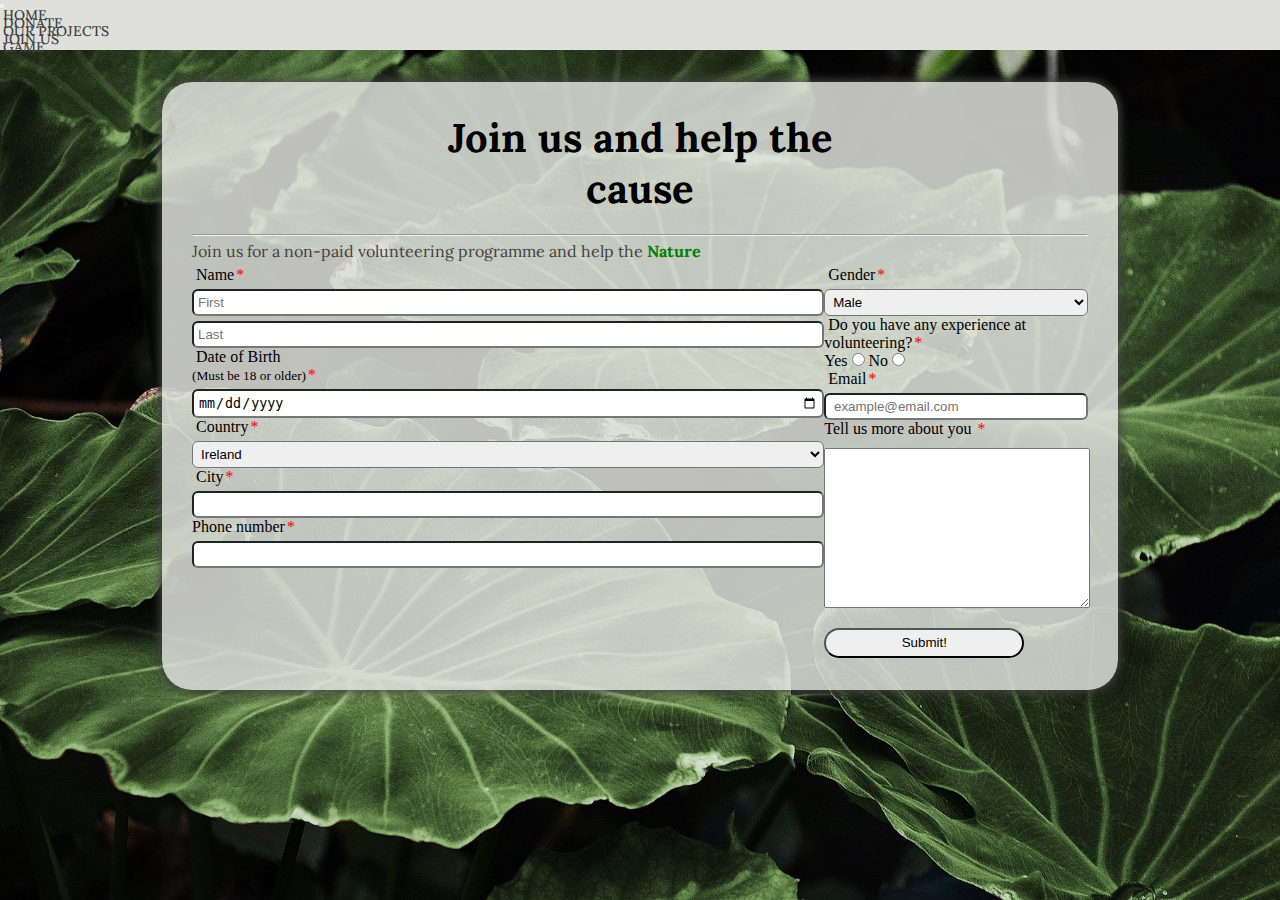
<file: confirmation_form.html>
<!DOCTYPE html>
<html lang="en">
<head>
    <meta charset="UTF-8">
    <meta name="viewport" content="width=device-width, initial-scale=1.0">
    <title>Join us</title>
    <link rel="icon" type="image/x-icon" href="images/icon.png">
    <!--image source:https://www.flaticon.com/free-icon/sustainability_3438386 -->

    <link href="https://cdn.jsdelivr.net/npm/bootstrap@5.3.2/dist/css/bootstrap.min.css" rel="stylesheet" integrity="sha384-T3c6CoIi6uLrA9TneNEoa7RxnatzjcDSCmG1MXxSR1GAsXEV/Dwwykc2MPK8M2HN" crossorigin="anonymous">

    <script src="https://cdn.jsdelivr.net/npm/bootstrap@5.3.2/dist/js/bootstrap.bundle.min.js" integrity="sha384-C6RzsynM9kWDrMNeT87bh95OGNyZPhcTNXj1NW7RuBCsyN/o0jlpcV8Qyq46cDfL" crossorigin="anonymous"></script>
  

    <link rel="preconnect" href="https://fonts.googleapis.com">
    <link rel="preconnect" href="https://fonts.gstatic.com" crossorigin>
    <link href="https://fonts.googleapis.com/css2?family=Montserrat:wght@300;400;500&display=swap" rel="stylesheet">

    <link rel="preconnect" href="https://fonts.googleapis.com">
    <link rel="preconnect" href="https://fonts.gstatic.com" crossorigin>
    <link href="https://fonts.googleapis.com/css2?family=DM+Sans:opsz,wght@9..40,400;9..40,500&family=Lora:wght@400;500&family=PT+Serif:wght@400;700&display=swap" rel="stylesheet">

    <link rel="stylesheet" href="style.css">

</head>

<body>

  <!-- NAVBAR (BOOTSTRAP) -->
  <nav class="navbar navbar-expand-lg">
    <div class="container-fluid">
      <button class="navbar-toggler" type="button" data-bs-toggle="collapse" data-bs-target="#navbarNav" aria-controls="navbarNav" aria-expanded="false" aria-label="Toggle navigation" id="buttonNav">
        <span class="navbar-toggler-icon"></span>
      </button>
      <div class="collapse navbar-collapse justify-content-center" id="navbarNav">
        <ul class="navbar-nav">
          <li class="nav-item">
            <a class="nav-link" href="index.html">Home</a>
          </li>
          <li class="nav-item">
            <a class="nav-link" href="donate.html">Donate</a>
          </li>

          <li class="nav-item">
            <a class="nav-link" href="gallery.html">Our projects</a>
          </li>

          <li class="nav-item">
            <a class="nav-link" href="confirmation_form.html">Join us</a>
          </li>

          <li class="nav-item">
              <a class="nav-link" href="game.html">Game</a>
            </li>
        </ul>
      </div>
    </div>
  </nav>

  <div class="header">
    <div id="cont">
    <h1 class="aboutus">Join us and help the cause</h1>
    <hr>
    <p class="about">Join us for a non-paid volunteering programme and help the <b>Nature</b></p>

    <form action="" class="form">
      <div class="column_form">
        <div class="col-5">
          <label for="name" class="spacing_form required-field">Name</label>
          <div class="d-flex ">
            <input id="name" type="name" class="spacing_form" placeholder="First" required>
            <input id="surname" type="name" class="spacing_form" name="surname" placeholder="Last" required>
          </div>

          <label for="age" class="spacing_form required-field">Date of Birth <br><small>(Must be 18 or older)</small></label>
          <input id="age" type="date" class="spacing_form" name="age" required>

          <label for="country" class="spacing_form required-field" >Country</label>
          <select id="country" name="country" class="spacing_form"  required >
            <option value="Afghanistan">Afghanistan</option>
                      <option value="Albania">Albania</option>
                      <option value="Algeria">Algeria</option>
                      <option value="American Samoa">American Samoa</option>
                      <option value="Andorra">Andorra</option>
                      <option value="Angola">Angola</option>
                      <option value="Anguilla">Anguilla</option>
                      <option value="Antartica">Antarctica</option>
                      <option value="Antigua and Barbuda">Antigua and Barbuda</option>
                      <option value="Argentina">Argentina</option>
                      <option value="Armenia">Armenia</option>
                      <option value="Aruba">Aruba</option>
                      <option value="Australia">Australia</option>
                      <option value="Austria">Austria</option>
                      <option value="Azerbaijan">Azerbaijan</option>
                      <option value="Bahamas">Bahamas</option>
                      <option value="Bahrain">Bahrain</option>
                      <option value="Bangladesh">Bangladesh</option>
                      <option value="Barbados">Barbados</option>
                      <option value="Belarus">Belarus</option>
                      <option value="Belgium">Belgium</option>
                      <option value="Belize">Belize</option>
                      <option value="Benin">Benin</option>
                      <option value="Bermuda">Bermuda</option>
                      <option value="Bhutan">Bhutan</option>
                      <option value="Bolivia">Bolivia</option>
                      <option value="Bosnia and Herzegowina">Bosnia and Herzegowina</option>
                      <option value="Botswana">Botswana</option>
                      <option value="Bouvet Island">Bouvet Island</option>
                      <option value="Brazil">Brazil</option>
                      <option value="British Indian Ocean Territory">British Indian Ocean Territory</option>
                      <option value="Brunei Darussalam">Brunei Darussalam</option>
                      <option value="Bulgaria">Bulgaria</option>
                      <option value="Burkina Faso">Burkina Faso</option>
                      <option value="Burundi">Burundi</option>
                      <option value="Cambodia">Cambodia</option>
                      <option value="Cameroon">Cameroon</option>
                      <option value="Canada">Canada</option>
                      <option value="Cape Verde">Cape Verde</option>
                      <option value="Cayman Islands">Cayman Islands</option>
                      <option value="Central African Republic">Central African Republic</option>
                      <option value="Chad">Chad</option>
                      <option value="Chile">Chile</option>
                      <option value="China">China</option>
                      <option value="Christmas Island">Christmas Island</option>
                      <option value="Cocos Islands">Cocos (Keeling) Islands</option>
                      <option value="Colombia">Colombia</option>
                      <option value="Comoros">Comoros</option>
                      <option value="Congo">Congo</option>
                      <option value="Congo">Congo, the Democratic Republic of the</option>
                      <option value="Cook Islands">Cook Islands</option>
                      <option value="Costa Rica">Costa Rica</option>
                      <option value="Cota D'Ivoire">Cote d'Ivoire</option>
                      <option value="Croatia">Croatia (Hrvatska)</option>
                      <option value="Cuba">Cuba</option>
                      <option value="Cyprus">Cyprus</option>
                      <option value="Czech Republic">Czech Republic</option>
                      <option value="Denmark">Denmark</option>
                      <option value="Djibouti">Djibouti</option>
                      <option value="Dominica">Dominica</option>
                      <option value="Dominican Republic">Dominican Republic</option>
                      <option value="East Timor">East Timor</option>
                      <option value="Ecuador">Ecuador</option>
                      <option value="Egypt">Egypt</option>
                      <option value="El Salvador">El Salvador</option>
                      <option value="Equatorial Guinea">Equatorial Guinea</option>
                      <option value="Eritrea">Eritrea</option>
                      <option value="Estonia">Estonia</option>
                      <option value="Ethiopia">Ethiopia</option>
                      <option value="Falkland Islands">Falkland Islands (Malvinas)</option>
                      <option value="Faroe Islands">Faroe Islands</option>
                      <option value="Fiji">Fiji</option>
                      <option value="Finland">Finland</option>
                      <option value="France">France</option>
                      <option value="France Metropolitan">France, Metropolitan</option>
                      <option value="French Guiana">French Guiana</option>
                      <option value="French Polynesia">French Polynesia</option>
                      <option value="French Southern Territories">French Southern Territories</option>
                      <option value="Gabon">Gabon</option>
                      <option value="Gambia">Gambia</option>
                      <option value="Georgia">Georgia</option>
                      <option value="Germany">Germany</option>
                      <option value="Ghana">Ghana</option>
                      <option value="Gibraltar">Gibraltar</option>
                      <option value="Greece">Greece</option>
                      <option value="Greenland">Greenland</option>
                      <option value="Grenada">Grenada</option>
                      <option value="Guadeloupe">Guadeloupe</option>
                      <option value="Guam">Guam</option>
                      <option value="Guatemala">Guatemala</option>
                      <option value="Guinea">Guinea</option>
                      <option value="Guinea-Bissau">Guinea-Bissau</option>
                      <option value="Guyana">Guyana</option>
                      <option value="Haiti">Haiti</option>
                      <option value="Heard and McDonald Islands">Heard and Mc Donald Islands</option>
                      <option value="Holy See">Holy See (Vatican City State)</option>
                      <option value="Honduras">Honduras</option>
                      <option value="Hong Kong">Hong Kong</option>
                      <option value="Hungary">Hungary</option>
                      <option value="Iceland">Iceland</option>
                      <option value="India">India</option>
                      <option value="Indonesia">Indonesia</option>
                      <option value="Iran">Iran (Islamic Republic of)</option>
                      <option value="Iraq">Iraq</option>
                      <option value="Ireland" selected>Ireland</option>
                      <option value="Israel">Israel</option>
                      <option value="Italy">Italy</option>
                      <option value="Jamaica">Jamaica</option>
                      <option value="Japan">Japan</option>
                      <option value="Jordan">Jordan</option>
                      <option value="Kazakhstan">Kazakhstan</option>
                      <option value="Kenya">Kenya</option>
                      <option value="Kiribati">Kiribati</option>
                      <option value="Democratic People's Republic of Korea">Korea, Democratic People's Republic of</option>
                      <option value="Korea">Korea, Republic of</option>
                      <option value="Kuwait">Kuwait</option>
                      <option value="Kyrgyzstan">Kyrgyzstan</option>
                      <option value="Lao">Lao People's Democratic Republic</option>
                      <option value="Latvia">Latvia</option>
                      <option value="Lebanon">Lebanon</option>
                      <option value="Lesotho">Lesotho</option>
                      <option value="Liberia">Liberia</option>
                      <option value="Libyan Arab Jamahiriya">Libyan Arab Jamahiriya</option>
                      <option value="Liechtenstein">Liechtenstein</option>
                      <option value="Lithuania">Lithuania</option>
                      <option value="Luxembourg">Luxembourg</option>
                      <option value="Macau">Macau</option>
                      <option value="Macedonia">Macedonia, The Former Yugoslav Republic of</option>
                      <option value="Madagascar">Madagascar</option>
                      <option value="Malawi">Malawi</option>
                      <option value="Malaysia">Malaysia</option>
                      <option value="Maldives">Maldives</option>
                      <option value="Mali">Mali</option>
                      <option value="Malta">Malta</option>
                      <option value="Marshall Islands">Marshall Islands</option>
                      <option value="Martinique">Martinique</option>
                      <option value="Mauritania">Mauritania</option>
                      <option value="Mauritius">Mauritius</option>
                      <option value="Mayotte">Mayotte</option>
                      <option value="Mexico">Mexico</option>
                      <option value="Micronesia">Micronesia, Federated States of</option>
                      <option value="Moldova">Moldova, Republic of</option>
                      <option value="Monaco">Monaco</option>
                      <option value="Mongolia">Mongolia</option>
                      <option value="Montserrat">Montserrat</option>
                      <option value="Morocco">Morocco</option>
                      <option value="Mozambique">Mozambique</option>
                      <option value="Myanmar">Myanmar</option>
                      <option value="Namibia">Namibia</option>
                      <option value="Nauru">Nauru</option>
                      <option value="Nepal">Nepal</option>
                      <option value="Netherlands">Netherlands</option>
                      <option value="Netherlands Antilles">Netherlands Antilles</option>
                      <option value="New Caledonia">New Caledonia</option>
                      <option value="New Zealand">New Zealand</option>
                      <option value="Nicaragua">Nicaragua</option>
                      <option value="Niger">Niger</option>
                      <option value="Nigeria">Nigeria</option>
                      <option value="Niue">Niue</option>
                      <option value="Norfolk Island">Norfolk Island</option>
                      <option value="Northern Mariana Islands">Northern Mariana Islands</option>
                      <option value="Norway">Norway</option>
                      <option value="Oman">Oman</option>
                      <option value="Pakistan">Pakistan</option>
                      <option value="Palau">Palau</option>
                      <option value="Panama">Panama</option>
                      <option value="Papua New Guinea">Papua New Guinea</option>
                      <option value="Paraguay">Paraguay</option>
                      <option value="Peru">Peru</option>
                      <option value="Philippines">Philippines</option>
                      <option value="Pitcairn">Pitcairn</option>
                      <option value="Poland">Poland</option>
                      <option value="Portugal">Portugal</option>
                      <option value="Puerto Rico">Puerto Rico</option>
                      <option value="Qatar">Qatar</option>
                      <option value="Reunion">Reunion</option>
                      <option value="Romania">Romania</option>
                      <option value="Russia">Russian Federation</option>
                      <option value="Rwanda">Rwanda</option>
                      <option value="Saint Kitts and Nevis">Saint Kitts and Nevis</option> 
                      <option value="Saint LUCIA">Saint LUCIA</option>
                      <option value="Saint Vincent">Saint Vincent and the Grenadines</option>
                      <option value="Samoa">Samoa</option>
                      <option value="San Marino">San Marino</option>
                      <option value="Sao Tome and Principe">Sao Tome and Principe</option> 
                      <option value="Saudi Arabia">Saudi Arabia</option>
                      <option value="Senegal">Senegal</option>
                      <option value="Seychelles">Seychelles</option>
                      <option value="Sierra">Sierra Leone</option>
                      <option value="Singapore">Singapore</option>
                      <option value="Slovakia">Slovakia (Slovak Republic)</option>
                      <option value="Slovenia">Slovenia</option>
                      <option value="Solomon Islands">Solomon Islands</option>
                      <option value="Somalia">Somalia</option>
                      <option value="South Africa">South Africa</option>
                      <option value="South Georgia">South Georgia and the South Sandwich Islands</option>
                      <option value="Span">Spain</option>
                      <option value="SriLanka">Sri Lanka</option>
                      <option value="St. Helena">St. Helena</option>
                      <option value="St. Pierre and Miguelon">St. Pierre and Miquelon</option>
                      <option value="Sudan">Sudan</option>
                      <option value="Suriname">Suriname</option>
                      <option value="Svalbard">Svalbard and Jan Mayen Islands</option>
                      <option value="Swaziland">Swaziland</option>
                      <option value="Sweden">Sweden</option>
                      <option value="Switzerland">Switzerland</option>
                      <option value="Syria">Syrian Arab Republic</option>
                      <option value="Taiwan">Taiwan, Province of China</option>
                      <option value="Tajikistan">Tajikistan</option>
                      <option value="Tanzania">Tanzania, United Republic of</option>
                      <option value="Thailand">Thailand</option>
                      <option value="Togo">Togo</option>
                      <option value="Tokelau">Tokelau</option>
                      <option value="Tonga">Tonga</option>
                      <option value="Trinidad and Tobago">Trinidad and Tobago</option>
                      <option value="Tunisia">Tunisia</option>
                      <option value="Turkey">Turkey</option>
                      <option value="Turkmenistan">Turkmenistan</option>
                      <option value="Turks and Caicos">Turks and Caicos Islands</option>
                      <option value="Tuvalu">Tuvalu</option>
                      <option value="Uganda">Uganda</option>
                      <option value="Ukraine">Ukraine</option>
                      <option value="United Arab Emirates">United Arab Emirates</option>
                      <option value="United Kingdom">United Kingdom</option>
                      <option value="United States">United States</option>
                      <option value="United States Minor Outlying Islands">United States Minor Outlying Islands</option>
                      <option value="Uruguay">Uruguay</option>
                      <option value="Uzbekistan">Uzbekistan</option>
                      <option value="Vanuatu">Vanuatu</option>
                      <option value="Venezuela">Venezuela</option>

          </select>
          
          <label for="" class="spacing_form required-field" >City</label>
          <input id="city" type="city" class="spacing_form" name="city" required>

          <label for="tel" class="required-field">Phone number</label>
          <input id="tel" type="tel" class="spacing_form" name="tel" required>

        </div>
        <div class="col-5 d-flex flex-column">
          <label for="gender" class="spacing_form required-field">Gender</label>
          <select id="gender" name="gender" class="spacing_form" required>
            <option value="male">Male</option>
            <option value="female">Female</option>
            <option value="other">Other</option>
          </select>
          
          <label for="" class="mt-2 spacing_form required-field">Do you have any experience at volunteering?</label>
          <div class="m-3">
            <label for="radio">Yes</label>
            <input id="experience" type="radio" name="experience" value="yes" required>
            <label for="radio">No</label>
            <input type="radio" name="experience" value="no" required>
          </div>

          <label for="email" class="spacing_form required-field">Email</label>
          <input id="email" type="email" class="spacing_form mb-2" name="email" placeholder=" example@email.com" required>

          <label for="textarea" class="required-field">Tell us more about you </label>
          <textarea name="" id="textarea" cols="60" rows="10" required></textarea>

          <button type="submit" name="submit" id="submit" class="spacing_form" onclick="verifyData()">Submit!</button>  
          
          <h1 id="hiddentxt" style="display:none"></h1>
        </div>
      </div>
    </form>
  </div>
</div>
 

  <script src="script.js"></script>
</body>
</html>
</file>
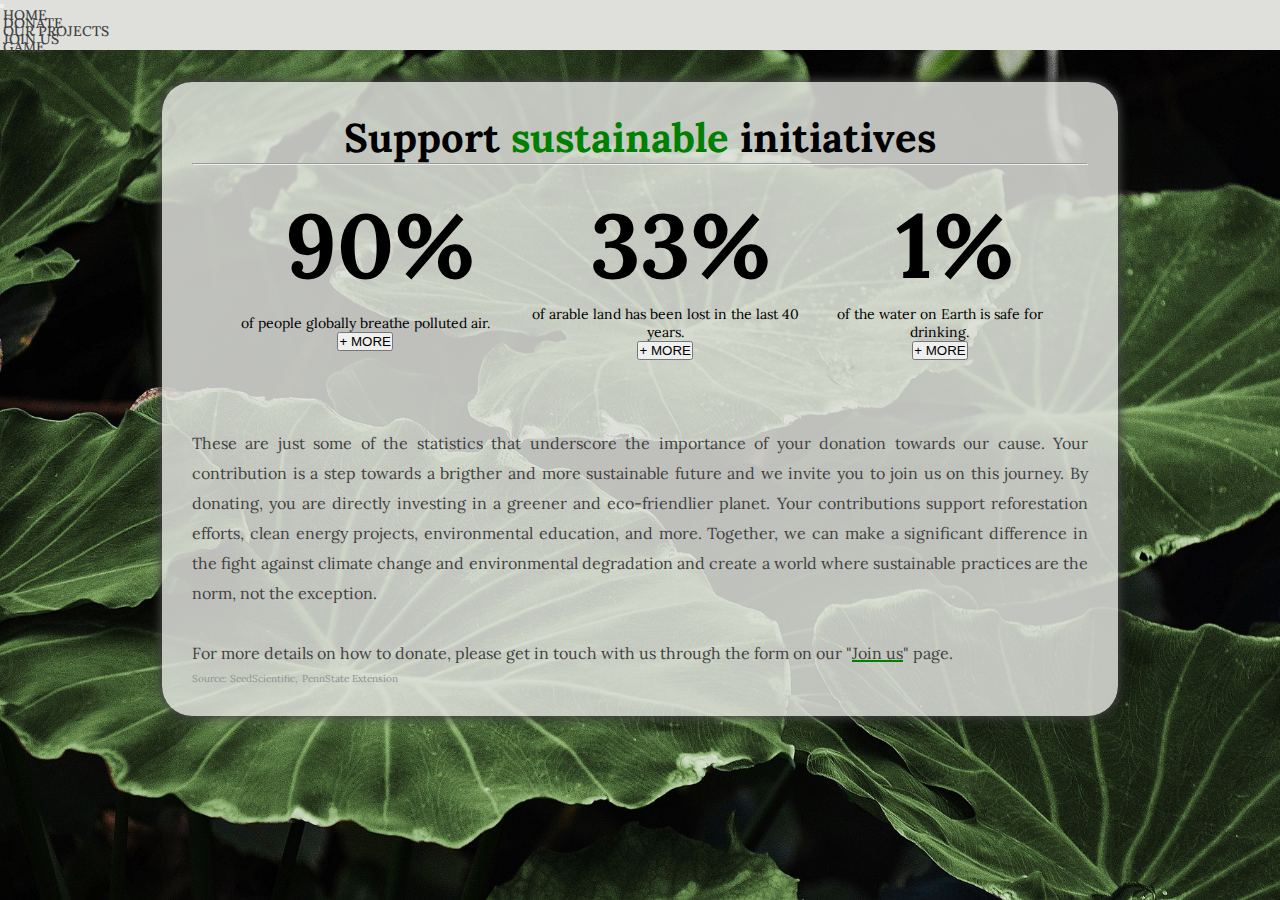
<file: donate.html>
<!DOCTYPE html>
<html lang="en">
<head>
    <meta charset="UTF-8">
    <meta name="viewport" content="width=device-width, initial-scale=1.0">
    <title>Donate</title>
    <link rel="icon" type="image/x-icon" href="images/icon.png">
    <!--image source:https://www.flaticon.com/free-icon/sustainability_3438386 -->

    <!-- BOOTSTRAP CSS AND JAVASCRIPT -->
    <link href="https://cdn.jsdelivr.net/npm/bootstrap@5.3.2/dist/css/bootstrap.min.css" rel="stylesheet" integrity="sha384-T3c6CoIi6uLrA9TneNEoa7RxnatzjcDSCmG1MXxSR1GAsXEV/Dwwykc2MPK8M2HN" crossorigin="anonymous">

    <script src="https://cdn.jsdelivr.net/npm/bootstrap@5.3.2/dist/js/bootstrap.bundle.min.js" integrity="sha384-C6RzsynM9kWDrMNeT87bh95OGNyZPhcTNXj1NW7RuBCsyN/o0jlpcV8Qyq46cDfL" crossorigin="anonymous"></script>

    <!-- FONTS -->
    <link rel="preconnect" href="https://fonts.googleapis.com">
    <link rel="preconnect" href="https://fonts.gstatic.com" crossorigin>
    <link href="https://fonts.googleapis.com/css2?family=Montserrat:wght@300;400;500&display=swap" rel="stylesheet">

    <link rel="preconnect" href="https://fonts.googleapis.com">
    <link rel="preconnect" href="https://fonts.gstatic.com" crossorigin>
    <link href="https://fonts.googleapis.com/css2?family=DM+Sans:opsz,wght@9..40,400;9..40,500&family=Lora:wght@400;500&family=PT+Serif:wght@400;700&display=swap" rel="stylesheet">

    <!-- EXTERNAL CSS -->
    <link rel="stylesheet" href="style.css">

</head>
<body>

  <!-- NAVBAR (BOOTSTRAP) -->
  <nav class="navbar navbar-expand-lg">
    <div class="container-fluid">
      <button class="navbar-toggler" type="button" data-bs-toggle="collapse" data-bs-target="#navbarNav" aria-controls="navbarNav" aria-expanded="false" aria-label="Toggle navigation" id="buttonNav">
        <span class="navbar-toggler-icon"></span>
      </button>
      <div class="collapse navbar-collapse justify-content-center" id="navbarNav">
        <ul class="navbar-nav">
          <li class="nav-item">
            <a class="nav-link" href="index.html">Home</a>
          </li>
          <li class="nav-item">
            <a class="nav-link" href="donate.html">Donate</a>
          </li>

          <li class="nav-item">
            <a class="nav-link" href="gallery.html">Our projects</a>
          </li>

          <li class="nav-item">
            <a class="nav-link" href="confirmation_form.html">Join us</a>
          </li>

          <li class="nav-item">
              <a class="nav-link" href="game.html">Game</a>
            </li>
        </ul>
      </div>
    </div>
  </nav>


    <!-- HEADER -->
    <div class="header">
      <h1 class="donate">Support <b>sustainable</b> initiatives</h1>
      <hr>

      <table>
        <tr>
          <th>     
          <h1 class="statistics">90%</h1>
          </th>
          
          <th> 
          <h1 class="statistics">33%</h1>
          </th> 
            
          <th>
         <h1 class="statistics">1%</h1>
          </th>
        </tr>

        <tr>
          <td>of people globally breathe polluted air.
            <br><button type="button" onclick="moreInfo()" class="mbutton"> + MORE </button>
            <div id="minfo" style="display:none"> 

              <!-- Added a function to the button so when it's clicked on, it displays the message below. Added display:none so it stays hidden until the function
              is activated. -->
              
              <p class="pinfo">
                Every year, about 7 million lives are lost globally due to air pollution, with a staggering 90% of these cases concentrated in low-income countries.
              </p></div>
          
          </td>
          <td>of arable land has been lost in the last 40 years.
            <br><button type="button" onclick="moreInfo2();" class="mbutton"> + MORE </button>
            <div id="minfo2" style="display:none">
              
              <p class="pinfo">Approximately one-third of the Earth's soil has undergone degradation in the past four decades, primarily as a result of increasing food demand and intensive agricultural practices. </p></div>
          
          </td>
          <td>of the water on Earth is safe for drinking.<br>
            <button type="button" onclick="moreInfo3();" class="mbutton"> + MORE </button>
            <div id="minfo3" style="display:none">
              
              <p class="pinfo">More than 97% of the water on Earth is saltwater found in oceans and seas, and an additional 2% is locked in icecaps and glaciers. This leaves less than 1% of Earth's water available for consumption.</p></div>
        
        </td>
        </tr>

      </table>

        <br><br>

      <p class="aboutd">These are just some of the statistics that underscore the importance of your donation towards our cause. Your contribution is a step towards a brigther and more sustainable future and we invite you to join us on this journey. By donating, you are directly investing in a greener and eco-friendlier planet. Your contributions support reforestation efforts, clean energy projects, environmental education, and more. Together, we can make a significant difference in the fight against climate change and environmental degradation and create a world where sustainable practices are the norm, not the exception.
      <br><br>
      For more details on how to donate, please get in touch with us through the form on our "<u>Join us</u>" page.</p>

      
      <p class="source"><a href="https://seedscientific.com/environment/sustainability-statistics/#:~:text=Around%2090%25%20of%20people%20globally,world%20to%20have%20enough%20food." target="_blank">Source: SeedScientific,</a></p>

      <p class="source"><a href="https://extension.psu.edu/the-water-we-drink" target="_blank">PennState Extension</a></p>
    
    </div>

    <script src="script.js"></script>
</body>
</html>
</file>
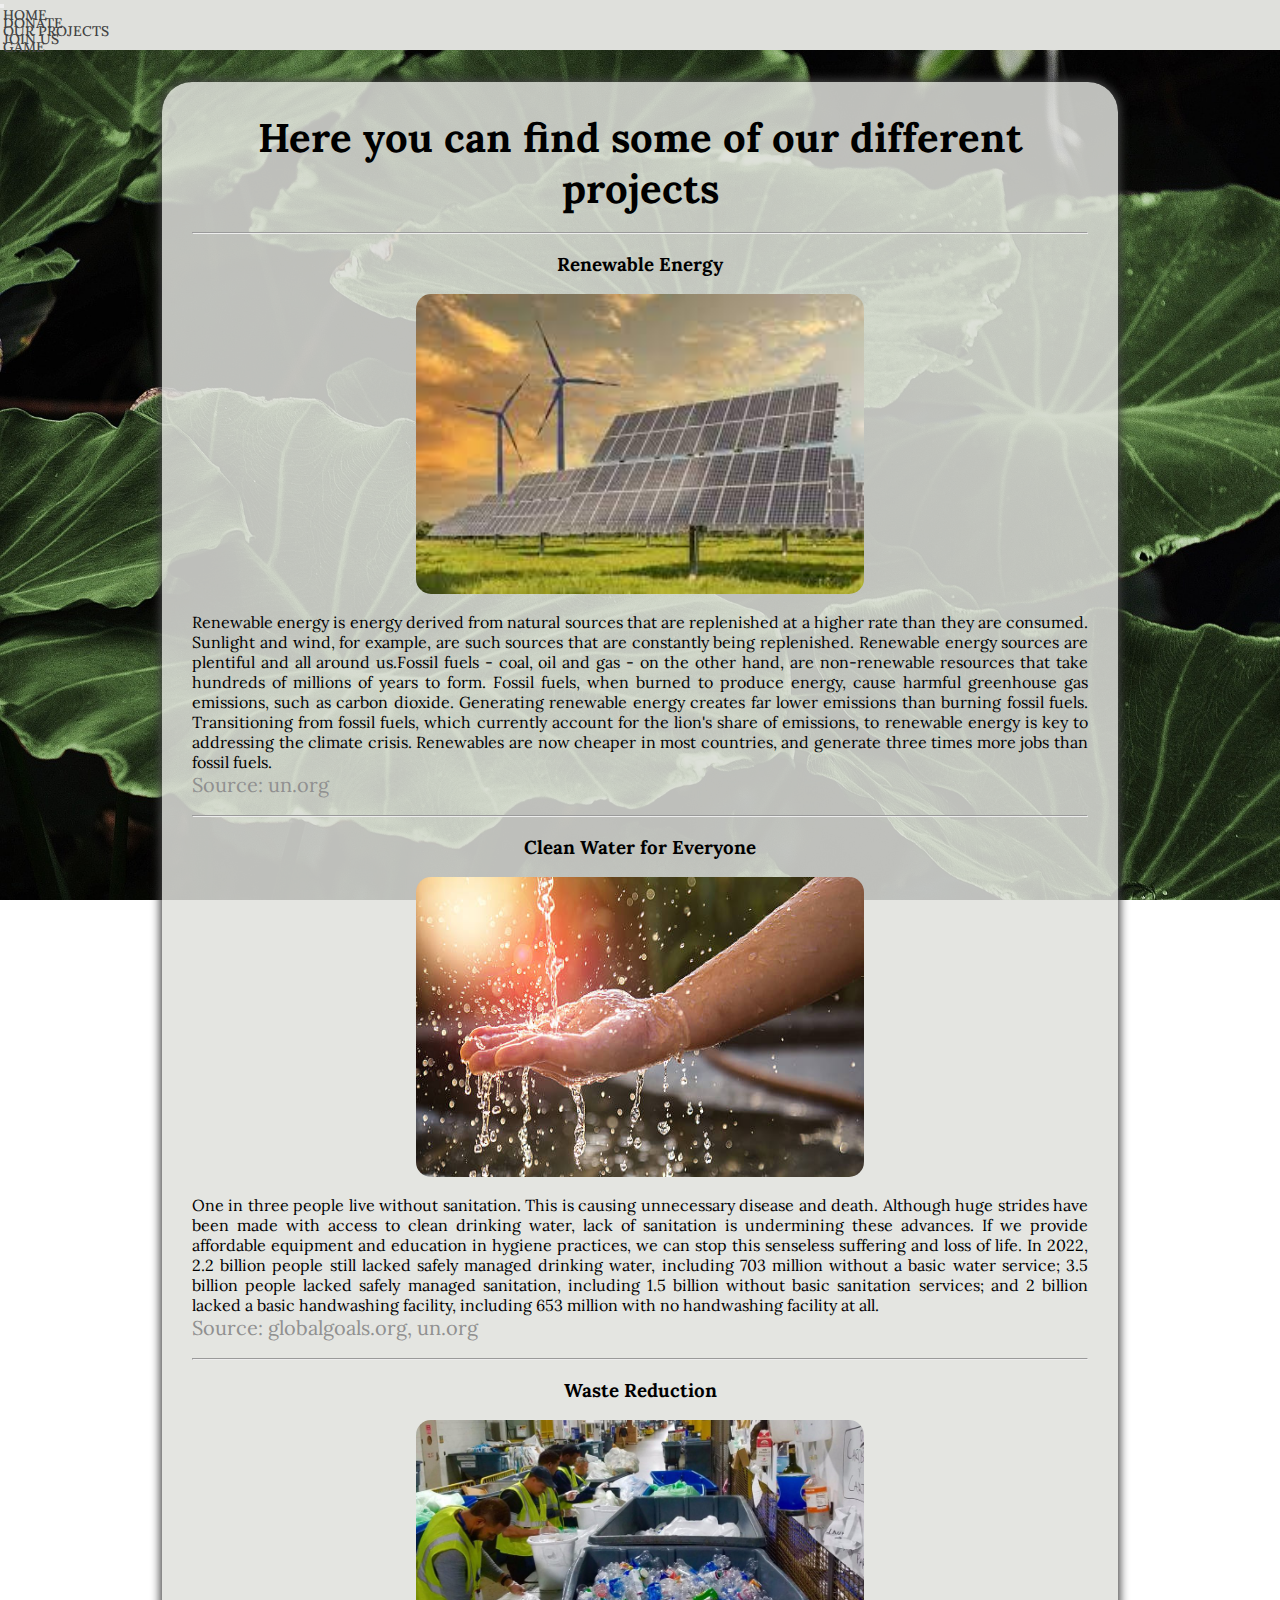
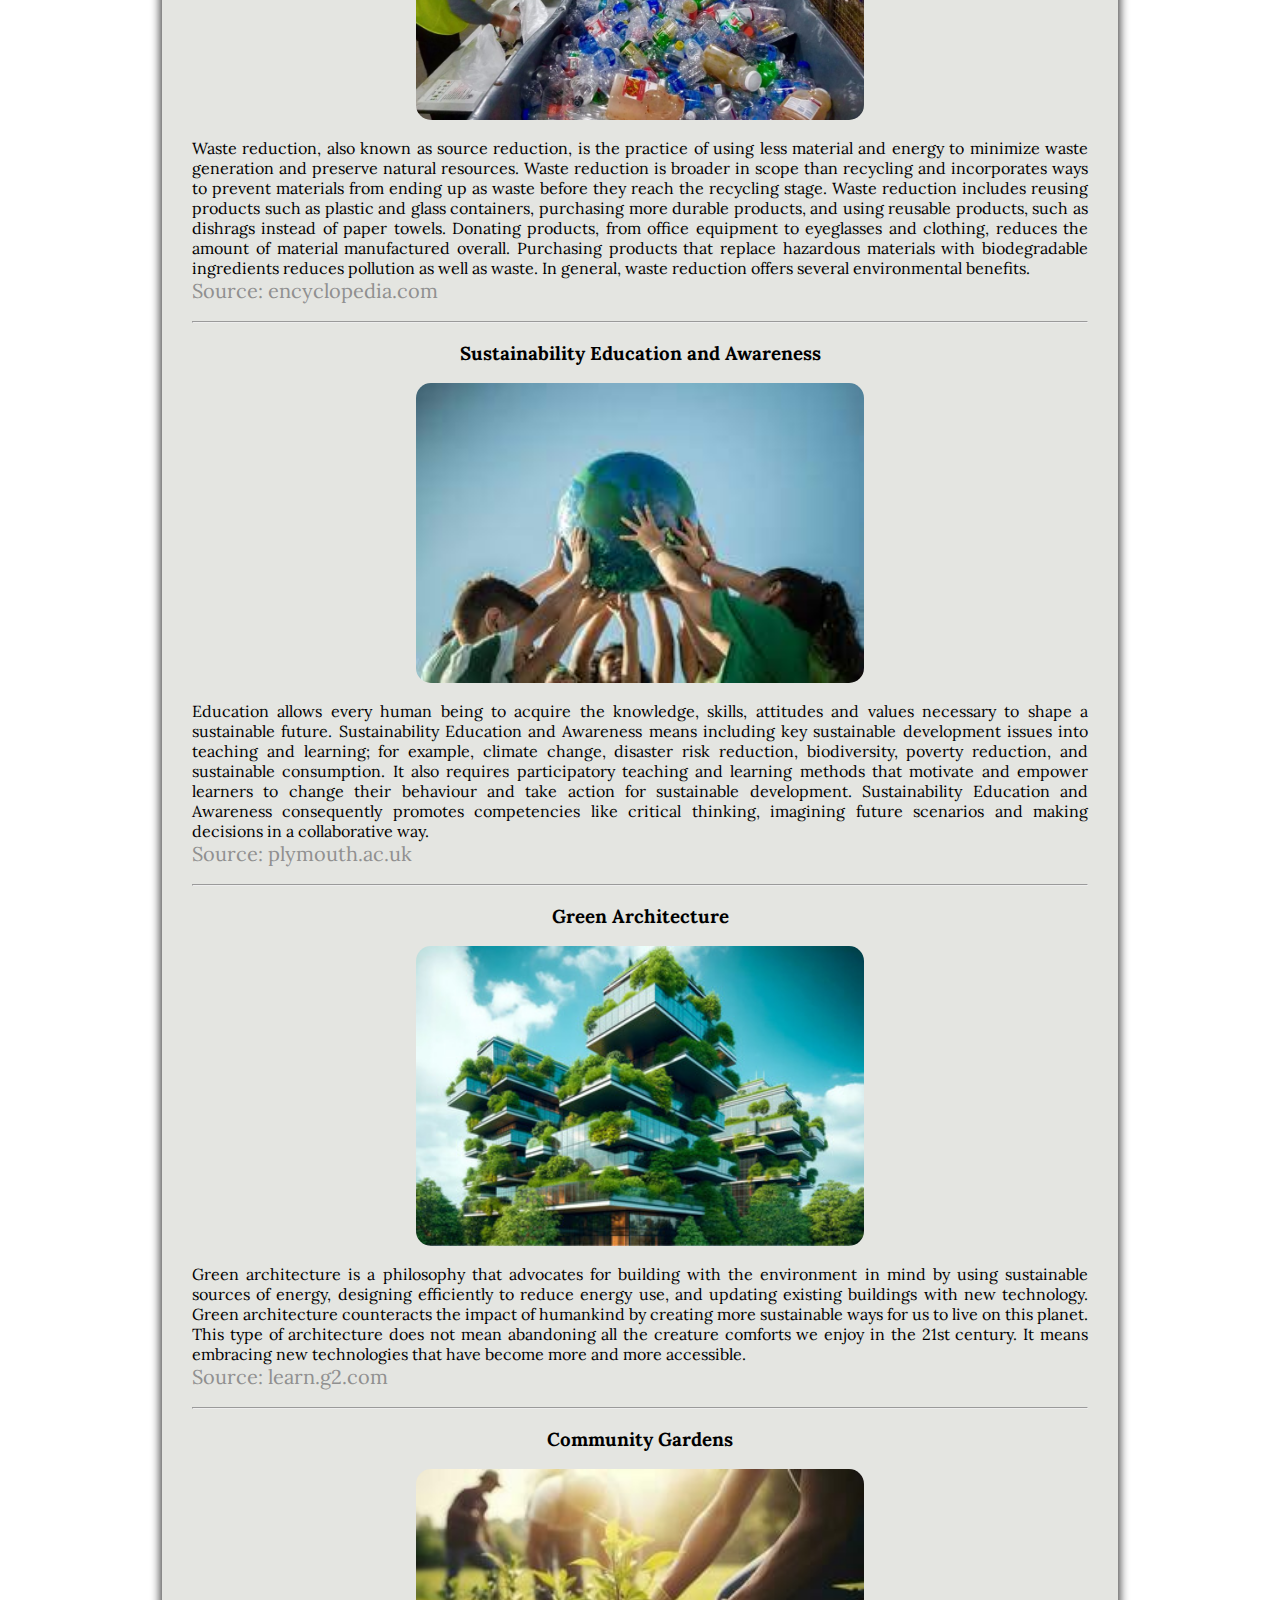
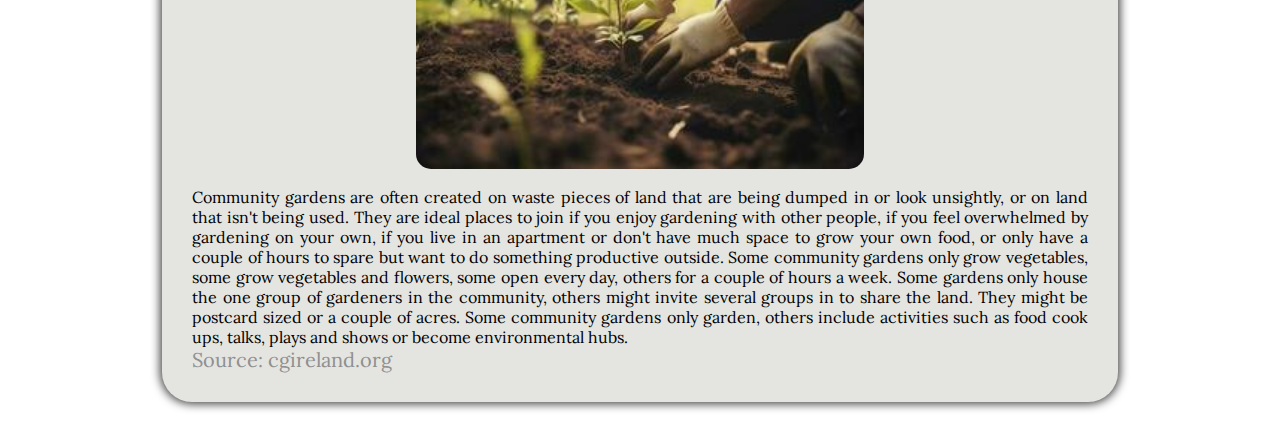
<file: gallery-texts.html>
<!DOCTYPE html>
<html lang="en">
<head>

    <meta charset="UTF-8">
    <meta name="viewport" content="width=device-width, initial-scale=1.0">
    <title>Our projects</title>
    <link rel="icon" type="image/x-icon" href="images/icon.png">
    <!--image source:https://www.flaticon.com/free-icon/sustainability_3438386 -->

    <link href="https://cdn.jsdelivr.net/npm/bootstrap@5.3.2/dist/css/bootstrap.min.css" rel="stylesheet" integrity="sha384-T3c6CoIi6uLrA9TneNEoa7RxnatzjcDSCmG1MXxSR1GAsXEV/Dwwykc2MPK8M2HN" crossorigin="anonymous">

    <script src="https://cdn.jsdelivr.net/npm/bootstrap@5.3.2/dist/js/bootstrap.bundle.min.js" integrity="sha384-C6RzsynM9kWDrMNeT87bh95OGNyZPhcTNXj1NW7RuBCsyN/o0jlpcV8Qyq46cDfL" crossorigin="anonymous"></script>
  

    <link rel="preconnect" href="https://fonts.googleapis.com">
<link rel="preconnect" href="https://fonts.gstatic.com" crossorigin>
<link href="https://fonts.googleapis.com/css2?family=Montserrat:wght@300;400;500&display=swap" rel="stylesheet">

<link rel="preconnect" href="https://fonts.googleapis.com">
<link rel="preconnect" href="https://fonts.gstatic.com" crossorigin>
<link href="https://fonts.googleapis.com/css2?family=DM+Sans:opsz,wght@9..40,400;9..40,500&family=Lora:wght@400;500&family=PT+Serif:wght@400;700&display=swap" rel="stylesheet">

<link rel="stylesheet" href="style.css">

</head>
<body>

  <!-- NAVBAR (BOOTSTRAP) -->
  <nav class="navbar navbar-expand-lg">
    <div class="container-fluid">
      <button class="navbar-toggler" type="button" data-bs-toggle="collapse" data-bs-target="#navbarNav" aria-controls="navbarNav" aria-expanded="false" aria-label="Toggle navigation" id="buttonNav">
        <span class="navbar-toggler-icon"></span>
      </button>
      <div class="collapse navbar-collapse justify-content-center" id="navbarNav">
        <ul class="navbar-nav">
          <li class="nav-item">
            <a class="nav-link" href="index.html">Home</a>
          </li>
          <li class="nav-item">
            <a class="nav-link" href="donate.html">Donate</a>
          </li>

          <li class="nav-item">
            <a class="nav-link" href="gallery.html">Our projects</a>
          </li>

          <li class="nav-item">
            <a class="nav-link" href="confirmation_form.html">Join us</a>
          </li>

          <li class="nav-item">
              <a class="nav-link" href="game.html">Game</a>
            </li>
        </ul>
      </div>
    </div>
  </nav>


  <div class="header">           
    <h1 class="gallery">Here you can find some of our different projects</h1>

    <br>
    <hr>
    <br>
                                   
    <div id="s1" class="row">
      <div class="col-sm-12">
        <h3>Renewable Energy</h3>
        <br>
        <img class="img2" src="images/green-energy.jpeg" alt="renewable-energy">
        <br>
        <p class="txt-gall">Renewable energy is energy derived from natural sources that are replenished at a higher rate than they are consumed. Sunlight and wind, for example, are such sources that are constantly being replenished. Renewable energy sources are plentiful and all around us.Fossil fuels - coal, oil and gas - on the other hand, are non-renewable resources that take hundreds of millions of years to form. Fossil fuels, when burned to produce energy, cause harmful greenhouse gas emissions, such as carbon dioxide. Generating renewable energy creates far lower emissions than burning fossil fuels. Transitioning from fossil fuels, which currently account for the lion's share of emissions, to renewable energy is key to addressing the climate crisis. Renewables are now cheaper in most countries, and generate three times more jobs than fossil fuels.</p>

        <!-- text source: https://www.un.org/en/climatechange/what-is-renewable-energy -->
        <p class="source1">Source: <a href="https://www.un.org/en/climatechange/what-is-renewable-energy" target="_blank">un.org</a></p>
    </div>
    </div>

    <br>
    <hr>
    <br>

    <div id="s2" class="row">
      <div class="col-sm-12">
        <h3>Clean Water for Everyone</h3>
        <br>
        <img class="img2" src="images/water.jpg" alt="clean-water">
        <br>
        <p class="txt-gall">One in three people live without sanitation. This is causing unnecessary disease and death. Although huge strides have been made with access to clean drinking water, lack of sanitation is undermining these advances. If we provide affordable equipment and education in hygiene practices, we can stop this senseless suffering and loss of life. In 2022, 2.2 billion people still lacked safely managed drinking water, including 703 million without a basic water service; 3.5 billion people lacked safely managed sanitation, including 1.5 billion without basic sanitation services; and 2 billion lacked a basic handwashing facility, including 653 million with no handwashing facility at all.
        </p>
        <!-- text source: https://www.globalgoals.org/goals/6-clean-water-and-sanitation/ and https://www.un.org/sustainabledevelopment/water-and-sanitation/ -->
        <p class="source1">Source: <a href="https://www.globalgoals.org/goals/6-clean-water-and-sanitation/" target="_blank">globalgoals.org</a>, <a href="https://www.un.org/sustainabledevelopment/water-and-sanitation/" target="_blank">un.org</a></p>
    </div>
    </div>      

    <br>
    <hr>
    <br>

    <div id="s3" class="row">
      <div class="col-sm-12">
        <h3>Waste Reduction</h3>
        <br>
        <img class="img2" src="images/waste-reduction.jpg" alt="waste-reduction">
        <br>
        <p class="txt-gall">Waste reduction, also known as source reduction, is the practice of using less material and energy to minimize waste generation and preserve natural resources. Waste reduction is broader in scope than recycling and incorporates ways to prevent materials from ending up as waste before they reach the recycling stage. Waste reduction includes reusing products such as plastic and glass containers, purchasing more durable products, and using reusable products, such as dishrags instead of paper towels. Donating products, from office equipment to eyeglasses and clothing, reduces the amount of material manufactured overall. Purchasing products that replace hazardous materials with biodegradable ingredients reduces pollution as well as waste. In general, waste reduction offers several environmental benefits.</p>
        <!-- text source: https://www.encyclopedia.com/earth-and-environment/ecology-and-environmentalism/environmental-studies/waste-reduction -->
        <p class="source1">Source: <a href="https://www.encyclopedia.com/earth-and-environment/ecology-and-environmentalism/environmental-studies/waste-reduction" target="_blank">encyclopedia.com</a></p>
    </div>
    </div>

    <br>
    <hr>
    <br>

    <div id="s4" class="row">
      <div class="col-sm-12">
        <h3>Sustainability Education and Awareness</h3>
        <br>
        <img class="img2" src="images/sustainability-education.jpeg" alt="sustainability-education">
        <br>
        <p class="txt-gall">Education allows every human being to acquire the knowledge, skills, attitudes  and values necessary to shape a sustainable future. Sustainability Education and Awareness means including key sustainable development issues into teaching and learning; for example, climate change, disaster risk reduction, biodiversity, poverty reduction, and sustainable consumption. It also requires participatory teaching and learning methods that motivate and empower learners to change their behaviour and take action for sustainable development. Sustainability Education and Awareness consequently promotes competencies like critical thinking, imagining future scenarios and making decisions in a collaborative way.</p>
        <!-- text source: https://www.plymouth.ac.uk/students-and-family/sustainability/sustainability-education/esd -->
        <p class="source1">Source: <a href="https://www.plymouth.ac.uk/students-and-family/sustainability/sustainability-education/esd" target="_blank">plymouth.ac.uk</a></p>
    </div>
    </div>

    <br>
    <hr>
    <br>

    <div id="s5" class="row">
      <div class="col-sm-12">
        <h3>Green Architecture</h3>
        <br>
        <img class="img2" src="images/green-architecture.jpg" alt="green-architecture">
        <br>
        <p class="txt-gall">Green architecture is a philosophy that advocates for building with the environment in mind by using sustainable sources of energy, designing efficiently to reduce energy use, and updating existing buildings with new technology. Green architecture counteracts the impact of humankind by creating more sustainable ways for us to live on this planet. This type of architecture does not mean abandoning all the creature comforts we enjoy in the 21st century. It means embracing new technologies that have become more and more accessible.</p>
        <!-- text source: https://learn.g2.com/green-architecture -->
        <p class="source1">Source: <a href="https://learn.g2.com/green-architecture" target="_blank">learn.g2.com</a></p>
    </div>
    </div>
    <br>
    <hr>
    <br>

    <div id="s6" class="row">
      <div class="col-sm-12">
        <h3>Community Gardens</h3>
        <br>
        <img class="img2" src="images/community-gardens.jpg" alt="community-gardens">
        <br>
        <p class="txt-gall">Community gardens are often created on waste pieces of land that are being dumped in or look unsightly, or on land that isn't being used. They are ideal places to join if you enjoy gardening with other people, if you feel overwhelmed by gardening on your own, if you live in an apartment or don't have much space to grow your own food, or only have a couple of hours to spare but want to do something productive outside. Some community gardens only grow vegetables, some grow vegetables and flowers, some open every day, others for a couple of hours a week. Some gardens only house the one group of gardeners in the community, others might invite several groups in to share the land. They might be postcard sized or a couple of acres. Some community gardens only garden, others include activities such as food cook ups, talks, plays and shows or become environmental hubs.</p>
        <!-- text source: https://cgireland.org/what-is-a-community-garden/ -->
        <p class="source1">Source: <a href="https://cgireland.org/what-is-a-community-garden/" target="_blank">cgireland.org</a></p>
      </div>
    </div>
  </div>
  <!--Last <div>-->
    <script src="script.js"></script>

</body>
</html>
</file>
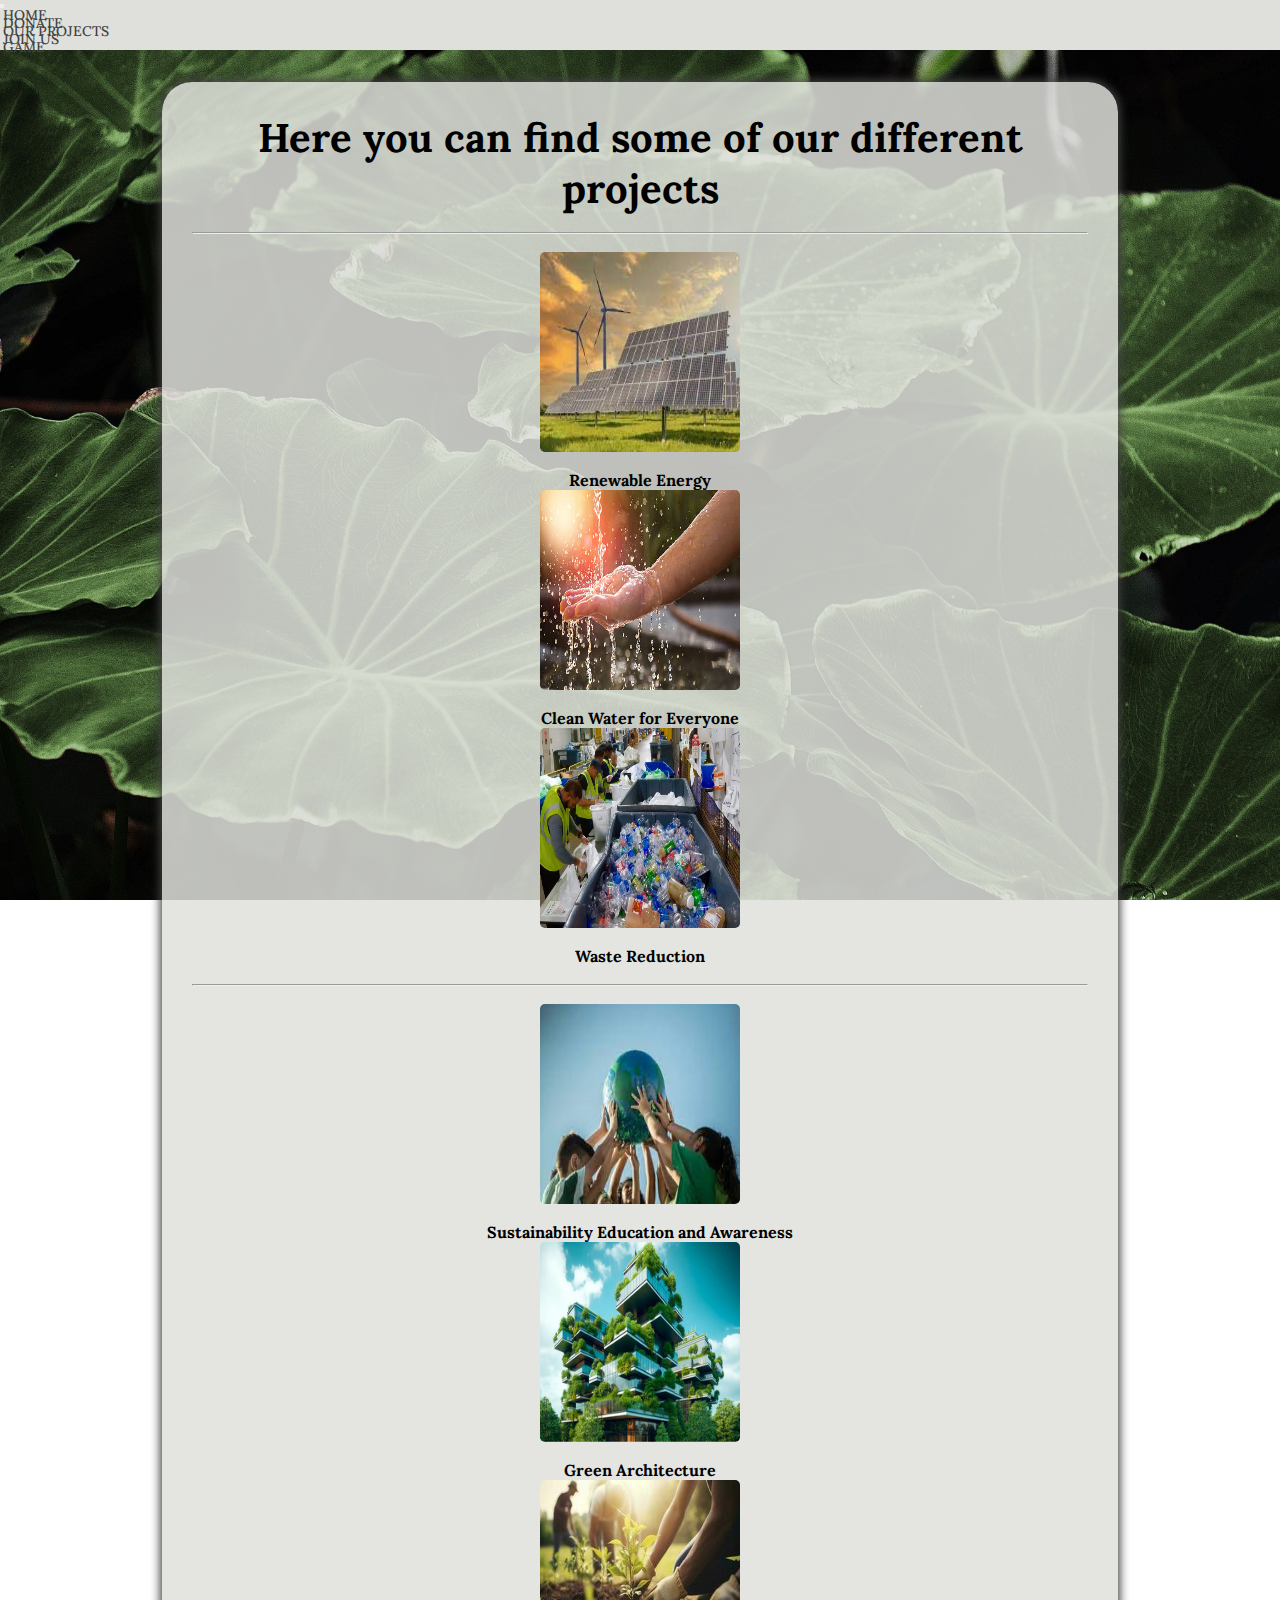
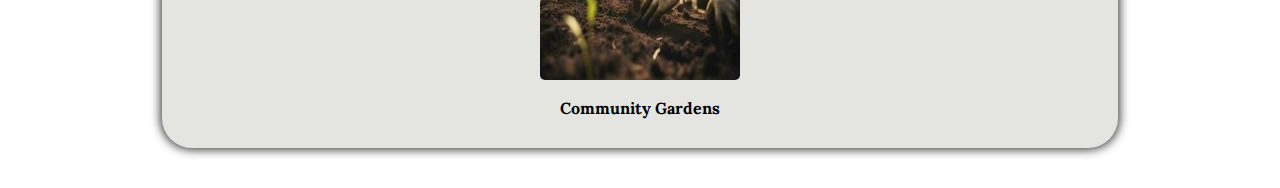
<file: gallery.html>
<!DOCTYPE html>
<html lang="en">
<head>

    <meta charset="UTF-8">
    <meta name="viewport" content="width=device-width, initial-scale=1.0">
    <title>Our Projects</title>
    <link rel="icon" type="image/png" href="images/icon.png">
    <!--image source:https://www.flaticon.com/free-icon/sustainability_3438386 -->


    <link href="https://cdn.jsdelivr.net/npm/bootstrap@5.3.2/dist/css/bootstrap.min.css" rel="stylesheet" integrity="sha384-T3c6CoIi6uLrA9TneNEoa7RxnatzjcDSCmG1MXxSR1GAsXEV/Dwwykc2MPK8M2HN" crossorigin="anonymous">
    <script src="https://cdn.jsdelivr.net/npm/bootstrap@5.3.2/dist/js/bootstrap.bundle.min.js" integrity="sha384-C6RzsynM9kWDrMNeT87bh95OGNyZPhcTNXj1NW7RuBCsyN/o0jlpcV8Qyq46cDfL" crossorigin="anonymous"></script>
  

    <link rel="preconnect" href="https://fonts.googleapis.com">
    <link rel="preconnect" href="https://fonts.gstatic.com" crossorigin>
    <link href="https://fonts.googleapis.com/css2?family=Montserrat:wght@300;400;500&display=swap" rel="stylesheet">

    <link rel="preconnect" href="https://fonts.googleapis.com">
    <link rel="preconnect" href="https://fonts.gstatic.com" crossorigin>
    <link href="https://fonts.googleapis.com/css2?family=DM+Sans:opsz,wght@9..40,400;9..40,500&family=Lora:wght@400;500&family=PT+Serif:wght@400;700&display=swap" rel="stylesheet">

    <link rel="stylesheet" href="style.css">

</head>
<body>

  <!-- NAVBAR (BOOTSTRAP) -->
  <nav class="navbar navbar-expand-lg">
    <div class="container-fluid">
      <button class="navbar-toggler" type="button" data-bs-toggle="collapse" data-bs-target="#navbarNav" aria-controls="navbarNav" aria-expanded="false" aria-label="Toggle navigation" id="buttonNav">
        <span class="navbar-toggler-icon"></span>
      </button>
      <div class="collapse navbar-collapse justify-content-center" id="navbarNav">
        <ul class="navbar-nav">
          <li class="nav-item">
            <a class="nav-link" href="index.html">Home</a>
          </li>
          <li class="nav-item">
            <a class="nav-link" href="donate.html">Donate</a>
          </li>

          <li class="nav-item">
            <a class="nav-link" href="gallery.html">Our projects</a>
          </li>

          <li class="nav-item">
            <a class="nav-link" href="confirmation_form.html">Join us</a>
          </li>

          <li class="nav-item">
              <a class="nav-link" href="game.html">Game</a>
            </li>
        </ul>
      </div>
    </div>
  </nav>
  
  <div class="header">
    
    <!--Headline of the page-->
    <h1 class="gallery">Here you can find some of our different projects</h1>

    <br>
    <hr>
    <br>

  <!--First division of rows. Three pictures / col-sm-4-->
  <div class="row">
    <div class="col">
      <a href="gallery-texts.html"> <img class="img1" src="images/green-energy.jpeg" alt="green-energy" title="Click here for more information!"> </a>
      <!--image source: https://www.shutterstock.com/image-photo/solar-panels-wind-turbines-installed-renewable-1937012632 -->
      <br>
      <h4>Renewable Energy</h4>
    </div>

    <div class="col">
      <a href="gallery-texts.html#s2"> <img class="img1" src="images/water.jpg" alt="water" title="Click here for more information!"> </a>
      <!--image source: https://www.istockphoto.com/photo/hands-with-water-splash-gm522746284-91760399 -->
      <br>
      <h4>Clean Water for Everyone</h4>
    </div>

    <div class="col">
      <a href="gallery-texts.html#s3"> <img class="img1" src="images/waste-reduction.jpg" alt="waste-reduction" title="Click here for more information!"> </a>
      <!--image source: https://www.rts.com/blog/the-benefits-of-waste-management-for-business/ -->
      <br>
      <h4>Waste Reduction</h4>
    </div>  
  </div>

  <br>
  <hr>
  <br>
 
  <!--Second division of rows. Three pictures / col-sm-4-->
  <div class="row">
    <div class="col">
      <a href="gallery-texts.html#s4" > <img class="img1" src="images/sustainability-education.jpeg" alt="Sustainability Education" title="Click here for more information!"> </a>
      <!--image source: https://www.istockphoto.com/photo/close-up-of-children-holding-a-planet-at-the-beach-gm1435661969-476936528?phrase=sustainable+development+education&searchscope=image%2Cfilm -->
      <br>
      <h4>Sustainability Education and Awareness</h4>
    </div>

    <div class="col">
      <a href="gallery-texts.html#s5" > <img class="img1" src="images/green-architecture.jpg" alt="Green Buildings" title="Click here for more information!"> </a>
      <!--image source: https://stock.adobe.com/ie/search/images?k=green+building+design&asset_id=593281557 -->
      <br>
      <h4>Green Architecture</h4>
    </div>

    <div class="col">
      <a href="gallery-texts.html#s6" > <img class="img1" src="images/community-gardens.jpg" alt="Community Gardens" title="Click here for more information!"> </a>
      <!--image source: https://www.vecteezy.com/photo/24404548-people-planting-trees-or-working-in-community-garden-promoting-local-food-production-and-habitat-restoration-concept-of-sustainability-and-community-engagement-generate-ai -->
      <br>
      <h4>Community Gardens</h4>
    </div>  
  
  </div> 
  </div>
  <!--Last <div>-->

    <script src="script.js"></script>

</body>
</html>
</file>
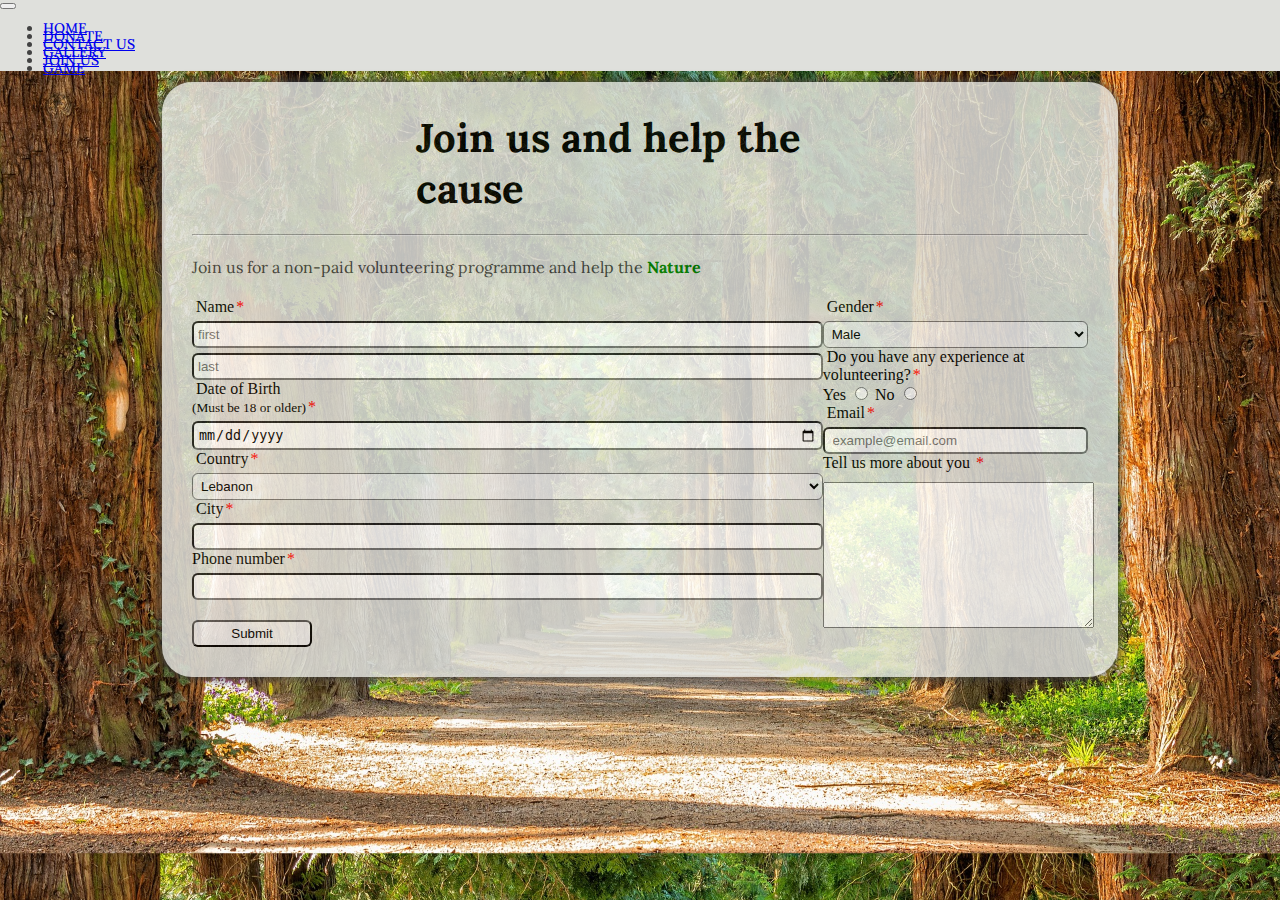
<file: joinUs.html>
<!DOCTYPE html>
<html lang="en">
<head>
    <meta charset="UTF-8">
    <meta name="viewport" content="width=device-width, initial-scale=1.0">
    <title>Sustainability</title>

    <link href="https://cdn.jsdelivr.net/npm/bootstrap@5.3.2/dist/css/bootstrap.min.css" rel="stylesheet" integrity="sha384-T3c6CoIi6uLrA9TneNEoa7RxnatzjcDSCmG1MXxSR1GAsXEV/Dwwykc2MPK8M2HN" crossorigin="anonymous">

    <script src="https://cdn.jsdelivr.net/npm/bootstrap@5.3.2/dist/js/bootstrap.bundle.min.js" integrity="sha384-C6RzsynM9kWDrMNeT87bh95OGNyZPhcTNXj1NW7RuBCsyN/o0jlpcV8Qyq46cDfL" crossorigin="anonymous"></script>
  

    <link rel="preconnect" href="https://fonts.googleapis.com">
    <link rel="preconnect" href="https://fonts.gstatic.com" crossorigin>
    <link href="https://fonts.googleapis.com/css2?family=Montserrat:wght@300;400;500&display=swap" rel="stylesheet">

    <link rel="preconnect" href="https://fonts.googleapis.com">
    <link rel="preconnect" href="https://fonts.gstatic.com" crossorigin>
    <link href="https://fonts.googleapis.com/css2?family=DM+Sans:opsz,wght@9..40,400;9..40,500&family=Lora:wght@400;500&family=PT+Serif:wght@400;700&display=swap" rel="stylesheet">

    <link rel="stylesheet" href="stylebase.css">

</head>

<body>

  <nav class="navbar navbar-expand-lg">
    <div class="container-fluid">
      <button class="navbar-toggler" type="button" data-bs-toggle="collapse" data-bs-target="#navbarNav" aria-controls="navbarNav" aria-expanded="false" aria-label="Toggle navigation" id="buttonNav">
        <span class="navbar-toggler-icon"></span>
      </button>
      <div class="collapse navbar-collapse justify-content-center" id="navbarNav">
        <ul class="navbar-nav">
          <li class="nav-item">
            <a class="nav-link" href="index.html">Home</a>
          </li>
          <li class="nav-item">
            <a class="nav-link" href="donate.html">Donate</a>
          </li>
          <li class="nav-item">
            <a class="nav-link" href="#">Contact us</a>
          </li>

          <li class="nav-item">
            <a class="nav-link" href="#">Gallery</a>
          </li>

          <li class="nav-item">
            <a class="nav-link" href="joinUs.html">Join us</a>
          </li>

          <li class="nav-item">
              <a class="nav-link" href="game.html">Game</a>
            </li>
        </ul>
      </div>
    </div>
  </nav>

  <div class="header">
    <h1 class="aboutus">Join us and help the cause</h1>
    <hr>
    <p class="about">Join us for a non-paid volunteering programme and help the <b>Nature</b></p>

    <form action="" class="form">
      <div class="column_form">
        <div class="col-5">
          <label for="name" class="spacing_form required-field">Name</label>
          <div class="d-flex ">
            <input type="name" id="name" class="spacing_form" placeholder="first" required>
            <input type="name" class="spacing_form" name="surname" placeholder="last" required>
          </div>
         
          <label for="age" class="spacing_form required-field">Date of Birth <br><small>(Must be 18 or older)</small></label>
          <input type="date" class="spacing_form" name="" required>

          <label for="country" class="spacing_form required-field" >Country</label>
          <select name="" id="" class="spacing_form" required>
            <option value="Afghanistan">Afghanistan</option>
                      <option value="Albania">Albania</option>
                      <option value="Algeria">Algeria</option>
                      <option value="American Samoa">American Samoa</option>
                      <option value="Andorra">Andorra</option>
                      <option value="Angola">Angola</option>
                      <option value="Anguilla">Anguilla</option>
                      <option value="Antartica">Antarctica</option>
                      <option value="Antigua and Barbuda">Antigua and Barbuda</option>
                      <option value="Argentina">Argentina</option>
                      <option value="Armenia">Armenia</option>
                      <option value="Aruba">Aruba</option>
                      <option value="Australia">Australia</option>
                      <option value="Austria">Austria</option>
                      <option value="Azerbaijan">Azerbaijan</option>
                      <option value="Bahamas">Bahamas</option>
                      <option value="Bahrain">Bahrain</option>
                      <option value="Bangladesh">Bangladesh</option>
                      <option value="Barbados">Barbados</option>
                      <option value="Belarus">Belarus</option>
                      <option value="Belgium">Belgium</option>
                      <option value="Belize">Belize</option>
                      <option value="Benin">Benin</option>
                      <option value="Bermuda">Bermuda</option>
                      <option value="Bhutan">Bhutan</option>
                      <option value="Bolivia">Bolivia</option>
                      <option value="Bosnia and Herzegowina">Bosnia and Herzegowina</option>
                      <option value="Botswana">Botswana</option>
                      <option value="Bouvet Island">Bouvet Island</option>
                      <option value="Brazil">Brazil</option>
                      <option value="British Indian Ocean Territory">British Indian Ocean Territory</option>
                      <option value="Brunei Darussalam">Brunei Darussalam</option>
                      <option value="Bulgaria">Bulgaria</option>
                      <option value="Burkina Faso">Burkina Faso</option>
                      <option value="Burundi">Burundi</option>
                      <option value="Cambodia">Cambodia</option>
                      <option value="Cameroon">Cameroon</option>
                      <option value="Canada">Canada</option>
                      <option value="Cape Verde">Cape Verde</option>
                      <option value="Cayman Islands">Cayman Islands</option>
                      <option value="Central African Republic">Central African Republic</option>
                      <option value="Chad">Chad</option>
                      <option value="Chile">Chile</option>
                      <option value="China">China</option>
                      <option value="Christmas Island">Christmas Island</option>
                      <option value="Cocos Islands">Cocos (Keeling) Islands</option>
                      <option value="Colombia">Colombia</option>
                      <option value="Comoros">Comoros</option>
                      <option value="Congo">Congo</option>
                      <option value="Congo">Congo, the Democratic Republic of the</option>
                      <option value="Cook Islands">Cook Islands</option>
                      <option value="Costa Rica">Costa Rica</option>
                      <option value="Cota D'Ivoire">Cote d'Ivoire</option>
                      <option value="Croatia">Croatia (Hrvatska)</option>
                      <option value="Cuba">Cuba</option>
                      <option value="Cyprus">Cyprus</option>
                      <option value="Czech Republic">Czech Republic</option>
                      <option value="Denmark">Denmark</option>
                      <option value="Djibouti">Djibouti</option>
                      <option value="Dominica">Dominica</option>
                      <option value="Dominican Republic">Dominican Republic</option>
                      <option value="East Timor">East Timor</option>
                      <option value="Ecuador">Ecuador</option>
                      <option value="Egypt">Egypt</option>
                      <option value="El Salvador">El Salvador</option>
                      <option value="Equatorial Guinea">Equatorial Guinea</option>
                      <option value="Eritrea">Eritrea</option>
                      <option value="Estonia">Estonia</option>
                      <option value="Ethiopia">Ethiopia</option>
                      <option value="Falkland Islands">Falkland Islands (Malvinas)</option>
                      <option value="Faroe Islands">Faroe Islands</option>
                      <option value="Fiji">Fiji</option>
                      <option value="Finland">Finland</option>
                      <option value="France">France</option>
                      <option value="France Metropolitan">France, Metropolitan</option>
                      <option value="French Guiana">French Guiana</option>
                      <option value="French Polynesia">French Polynesia</option>
                      <option value="French Southern Territories">French Southern Territories</option>
                      <option value="Gabon">Gabon</option>
                      <option value="Gambia">Gambia</option>
                      <option value="Georgia">Georgia</option>
                      <option value="Germany">Germany</option>
                      <option value="Ghana">Ghana</option>
                      <option value="Gibraltar">Gibraltar</option>
                      <option value="Greece">Greece</option>
                      <option value="Greenland">Greenland</option>
                      <option value="Grenada">Grenada</option>
                      <option value="Guadeloupe">Guadeloupe</option>
                      <option value="Guam">Guam</option>
                      <option value="Guatemala">Guatemala</option>
                      <option value="Guinea">Guinea</option>
                      <option value="Guinea-Bissau">Guinea-Bissau</option>
                      <option value="Guyana">Guyana</option>
                      <option value="Haiti">Haiti</option>
                      <option value="Heard and McDonald Islands">Heard and Mc Donald Islands</option>
                      <option value="Holy See">Holy See (Vatican City State)</option>
                      <option value="Honduras">Honduras</option>
                      <option value="Hong Kong">Hong Kong</option>
                      <option value="Hungary">Hungary</option>
                      <option value="Iceland">Iceland</option>
                      <option value="India">India</option>
                      <option value="Indonesia">Indonesia</option>
                      <option value="Iran">Iran (Islamic Republic of)</option>
                      <option value="Iraq">Iraq</option>
                      <option value="Ireland">Ireland</option>
                      <option value="Israel">Israel</option>
                      <option value="Italy">Italy</option>
                      <option value="Jamaica">Jamaica</option>
                      <option value="Japan">Japan</option>
                      <option value="Jordan">Jordan</option>
                      <option value="Kazakhstan">Kazakhstan</option>
                      <option value="Kenya">Kenya</option>
                      <option value="Kiribati">Kiribati</option>
                      <option value="Democratic People's Republic of Korea">Korea, Democratic People's Republic of</option>
                      <option value="Korea">Korea, Republic of</option>
                      <option value="Kuwait">Kuwait</option>
                      <option value="Kyrgyzstan">Kyrgyzstan</option>
                      <option value="Lao">Lao People's Democratic Republic</option>
                      <option value="Latvia">Latvia</option>
                      <option value="Lebanon" selected>Lebanon</option>
                      <option value="Lesotho">Lesotho</option>
                      <option value="Liberia">Liberia</option>
                      <option value="Libyan Arab Jamahiriya">Libyan Arab Jamahiriya</option>
                      <option value="Liechtenstein">Liechtenstein</option>
                      <option value="Lithuania">Lithuania</option>
                      <option value="Luxembourg">Luxembourg</option>
                      <option value="Macau">Macau</option>
                      <option value="Macedonia">Macedonia, The Former Yugoslav Republic of</option>
                      <option value="Madagascar">Madagascar</option>
                      <option value="Malawi">Malawi</option>
                      <option value="Malaysia">Malaysia</option>
                      <option value="Maldives">Maldives</option>
                      <option value="Mali">Mali</option>
                      <option value="Malta">Malta</option>
                      <option value="Marshall Islands">Marshall Islands</option>
                      <option value="Martinique">Martinique</option>
                      <option value="Mauritania">Mauritania</option>
                      <option value="Mauritius">Mauritius</option>
                      <option value="Mayotte">Mayotte</option>
                      <option value="Mexico">Mexico</option>
                      <option value="Micronesia">Micronesia, Federated States of</option>
                      <option value="Moldova">Moldova, Republic of</option>
                      <option value="Monaco">Monaco</option>
                      <option value="Mongolia">Mongolia</option>
                      <option value="Montserrat">Montserrat</option>
                      <option value="Morocco">Morocco</option>
                      <option value="Mozambique">Mozambique</option>
                      <option value="Myanmar">Myanmar</option>
                      <option value="Namibia">Namibia</option>
                      <option value="Nauru">Nauru</option>
                      <option value="Nepal">Nepal</option>
                      <option value="Netherlands">Netherlands</option>
                      <option value="Netherlands Antilles">Netherlands Antilles</option>
                      <option value="New Caledonia">New Caledonia</option>
                      <option value="New Zealand">New Zealand</option>
                      <option value="Nicaragua">Nicaragua</option>
                      <option value="Niger">Niger</option>
                      <option value="Nigeria">Nigeria</option>
                      <option value="Niue">Niue</option>
                      <option value="Norfolk Island">Norfolk Island</option>
                      <option value="Northern Mariana Islands">Northern Mariana Islands</option>
                      <option value="Norway">Norway</option>
                      <option value="Oman">Oman</option>
                      <option value="Pakistan">Pakistan</option>
                      <option value="Palau">Palau</option>
                      <option value="Panama">Panama</option>
                      <option value="Papua New Guinea">Papua New Guinea</option>
                      <option value="Paraguay">Paraguay</option>
                      <option value="Peru">Peru</option>
                      <option value="Philippines">Philippines</option>
                      <option value="Pitcairn">Pitcairn</option>
                      <option value="Poland">Poland</option>
                      <option value="Portugal">Portugal</option>
                      <option value="Puerto Rico">Puerto Rico</option>
                      <option value="Qatar">Qatar</option>
                      <option value="Reunion">Reunion</option>
                      <option value="Romania">Romania</option>
                      <option value="Russia">Russian Federation</option>
                      <option value="Rwanda">Rwanda</option>
                      <option value="Saint Kitts and Nevis">Saint Kitts and Nevis</option> 
                      <option value="Saint LUCIA">Saint LUCIA</option>
                      <option value="Saint Vincent">Saint Vincent and the Grenadines</option>
                      <option value="Samoa">Samoa</option>
                      <option value="San Marino">San Marino</option>
                      <option value="Sao Tome and Principe">Sao Tome and Principe</option> 
                      <option value="Saudi Arabia">Saudi Arabia</option>
                      <option value="Senegal">Senegal</option>
                      <option value="Seychelles">Seychelles</option>
                      <option value="Sierra">Sierra Leone</option>
                      <option value="Singapore">Singapore</option>
                      <option value="Slovakia">Slovakia (Slovak Republic)</option>
                      <option value="Slovenia">Slovenia</option>
                      <option value="Solomon Islands">Solomon Islands</option>
                      <option value="Somalia">Somalia</option>
                      <option value="South Africa">South Africa</option>
                      <option value="South Georgia">South Georgia and the South Sandwich Islands</option>
                      <option value="Span">Spain</option>
                      <option value="SriLanka">Sri Lanka</option>
                      <option value="St. Helena">St. Helena</option>
                      <option value="St. Pierre and Miguelon">St. Pierre and Miquelon</option>
                      <option value="Sudan">Sudan</option>
                      <option value="Suriname">Suriname</option>
                      <option value="Svalbard">Svalbard and Jan Mayen Islands</option>
                      <option value="Swaziland">Swaziland</option>
                      <option value="Sweden">Sweden</option>
                      <option value="Switzerland">Switzerland</option>
                      <option value="Syria">Syrian Arab Republic</option>
                      <option value="Taiwan">Taiwan, Province of China</option>
                      <option value="Tajikistan">Tajikistan</option>
                      <option value="Tanzania">Tanzania, United Republic of</option>
                      <option value="Thailand">Thailand</option>
                      <option value="Togo">Togo</option>
                      <option value="Tokelau">Tokelau</option>
                      <option value="Tonga">Tonga</option>
                      <option value="Trinidad and Tobago">Trinidad and Tobago</option>
                      <option value="Tunisia">Tunisia</option>
                      <option value="Turkey">Turkey</option>
                      <option value="Turkmenistan">Turkmenistan</option>
                      <option value="Turks and Caicos">Turks and Caicos Islands</option>
                      <option value="Tuvalu">Tuvalu</option>
                      <option value="Uganda">Uganda</option>
                      <option value="Ukraine">Ukraine</option>
                      <option value="United Arab Emirates">United Arab Emirates</option>
                      <option value="United Kingdom">United Kingdom</option>
                      <option value="United States">United States</option>
                      <option value="United States Minor Outlying Islands">United States Minor Outlying Islands</option>
                      <option value="Uruguay">Uruguay</option>
                      <option value="Uzbekistan">Uzbekistan</option>
                      <option value="Vanuatu">Vanuatu</option>
                      <option value="Venezuela">Venezuela</option>

          </select>
          
          <label for="" class="spacing_form required-field" >City</label>
          <input type="city" class="spacing_form" name="" id="" required>

          <label for="tel" class="required-field">Phone number</label>
          <input type="tel" class="spacing_form" name="" id="">

          <input type="submit" name="" id="submit" class="spacing_form">
        </div>
        <div class="col-5 d-flex flex-column">
          <label for="gender" class="spacing_form required-field">Gender</label>
          <select name="gender" class="spacing_form" id="">
            <option value="male">Male</option>
            <option value="female">Female</option>
            <option value="other">Other</option>
          </select>
          
          <label for="" class="mt-2 spacing_form required-field">Do you have any experience at volunteering?</label>
          <div class="m-3">
            <label for="radio">Yes</label>
            <input type="radio" required name="experience" id=""> 
            <label for="radio">No</label>
            <input type="radio" required name="experience" id="">
          </div>

          <label for="email" class="spacing_form required-field">Email</label>
          <input type="email" class="spacing_form mb-2" name="" id="" required placeholder=" example@email.com">

          <label for="textarea" class="required-field">Tell us more about you </label>
          <textarea name="" id="textarea" required cols="60" rows="10"></textarea>
        </div>
      </div>
    </form>
  </div>

  <script src="script.js"></script>
</body>
</html>
</file>
<file: style.css>
/* font-family: 'DM Sans', sans-serif;
font-family: 'Lora', serif;
font-family: 'PT Serif', serif; */

* {
    margin:0;
    padding: 0;
} 

/* keep the design consistent across browsers */ 
    
    body {
        background-image: url(images/background4.jpg);
        background-attachment: fixed;
        background-size: cover;
    }

/* REFERENCE Tama66. Avenue, Trees, Tree lined image. 11 Apr. 2017. https://pixabay.com/photos/avenue-trees-tree-lined-path-trail-2215317/. Accessed 29 Oct. 2023. */
    

    /* NAVBAR */
    
    .container-fluid {background-color: #dfe0dc;
    height:50px;}
    
    .navbar {
    width: 100%;
    margin-top:-8px;}
    
    .nav-item {
    margin:3px;
    border-radius: 5px;
    font-family: 'Lora';
    font-weight: 500;
    font-size:14px;
    text-transform: uppercase;
    color:#424242;
    }
    
    .nav-item:hover {
        color:black;
    }
    
    .navbar-collapse, .collapse {
        background-color: #dfe0dc;
        line-height: 5px;
    }
    
    /* HEADER AND OTHER ELEMENTS */
    
    .header {
      position: relative;
      width: 70%;
      margin: 40px auto;
      padding: 30px;
      border-radius: 30px;
      box-shadow: 0px 0px 10px 2px #424242;
      transition: margin-top 0.4s ease;
    
      /* Background overlay with opacity 0.85 */
      &::before {
        content: "";
        position: absolute;
        top: 0;
        right: 0;
        bottom: 0;
        left: 0;
        background-color: #dfe0dc;
        opacity: 0.85;
        border-radius: 30px;
        z-index: -1; /* Place the overlay behind the content */
      }
    }
    

/* Center the h1 and add space at the bottom */
h1.aboutus {
    font-family: 'Lora';
    font-size: 40px;
    width: 50%;
    margin: 0 auto 20px; 
  }

    p.aboutd{
    font-family: 'Lora';
    color:#424242;
    font-size: 16px;
    line-height: 30px;
    text-align: justify;
    margin-top:10px;
}

  /* used line-height to set the distance between lines */
  p.about {
    line-height: 30px;
    text-align: justify;
    font-family: 'Lora';
    color: #424242;
    font-size: 16px;
  }

    p.pinfo {
    font-family: 'Lora';
    color:#424242;
    font-size:12px;
    margin:10px;
    margin-top:0px;
    text-align: justify;
}

    h1.aboutus {
    font-family: 'Lora';
    font-size: 40px;
    width: 50%;
    text-align: center;
} 

/* changed the width to make it take less space inside the div */
/* CHANGING THE PROPERTIES OF BOLD, UNDERLINE AND LINKS */

/*bold color turns green*/
b{ 
    color:green;
} 

/* the underline turns green and has a 1.5px thickness */
    u{
        text-decoration: underline 1.5px green;
}
    
/* the color is the one assigned by the class or id where the link is and there's no underline */
    a{
    color:inherit;
    text-decoration: none;
} 

/* change the color of the link when selected */
    a:hover {
        color:black;
} 
    
/* CHANGING THE PROPERTIES OF THE LIST (navbar) */    
    ol,li {
    font-family: 'Lora';
    font-size: 16px;
    color:#424242;
}
    
    /* DONATION PAGE */

 /* created a different class than the one in the index page for the h1 so the width could be back to 100% */
    h1.donate {
    font-family:'Lora';
    font-size:40px;
    text-align: center;
}
 
 /* created a class to change the font-size */
    .statistics {
    font-family:'Lora';
    font-size:90px;
}
        
    .source {
    font-family:'Lora';
    font-size:10px;
    color:#909090;
    text-align:justify;
    display: inline;
}
    
  .source1 {
  font-family:'Lora';
  font-size:20px;
  color:#909090;
  text-align:justify;
  display: inline;
}

    /* CHANGING THE PROPERTIES OF THE TABLE */
  
/* changed the width so it would take less space in the page */
    td {
    width: 20%;
    position: relative;
} 
    
    table {
    text-align: center;
    margin:20px;
    font-size:14px;
    font-family: 'Lora';
    position: relative;
}

    tr {
        position: relative;
    }

    /* BUTTON */

    #mbutton, #mbutton2, #mbutton3 {font-family: 'Lora';
    color:green;
    margin-top:5px;
    background-color: transparent;
    border: 0px;} /* created different buttons to display different content */
 
  /* join us css */
  .form {
    display: flex;
    flex-direction: column;
  }
  
  .column_form {
    display: flex;
    justify-content: space-between;
  }
  
  #name {
    margin-right: 5px;
  }
  
  .spacing_form {
    width: 100%;
    padding: 4px;
    border-radius: 6px;
    margin-top: 5px;
    box-sizing: border-box;
  }
  
  #submit {
    display: block;
    width: 120px;
    margin-top: 20px;
    transition: 0.2s;
  }

  #submit:hover {
    background-color: green;
  }
  
  #textarea {
    display: block;
    max-width: 100%;
    width: 100%;
    margin-top: 10px;
    height: 40%;
  }

  .required-field::after {
    content: "*";
    color: red;
    margin-left: 2px;
  }

/* quizz css */

.questions {
  display: none;
  grid-template-columns: repeat(auto-fit, minmax(300px, 1fr));
  gap: 20px;
}

.questionsDiv {
  display: flex;
  flex-direction: column;
  align-items: center;
  text-align: center;
}

.questionsDiv label {
  font-size: 20px;
  margin-bottom: 10px;
}

.questionsDiv input {
  margin: 10px;
}

.questionsDiv img {
  width: 200px;
  height: 200px;
  margin: 10px;
}

#submit {
  width: 200px;
  height: 30px;
  border-radius: 20px;
  align-self: flex-end;
  margin-bottom: 10px;
}

.resultDiv {
  text-align: center;
}

#tryAgain {
  display: none;
  width: 200px;
  height: 30px;
  border-radius: 20px;
  margin-top: 10px;
}

#startButton {
  margin-top: 30px;
  width: 80px;
  padding: 10px;
  border-radius: 10px;
  transition: 0.2s;
}

#startButton:hover {
  background-color: green;
}

#tryAgain:hover {
  background-color: green;
}

.center {
  text-align: center;
}

/* style for the h1 and h4 in the gallery */

h1.gallery {font-family: 'Lora';
  font-size: 40px;
  text-align: center;
  }

  /* style for the texts below the images*/
  h4{
  font-family: 'Lora';
  text-align: center;
  }

  /* style for the images in the gallery */

  .img1 {
  display: block;
  margin: 0 auto;
  height: 200px;
  width: 200px;
  border-radius: 5px;
  opacity: 1;
  }

  /* command to enlarge the images */

  .img1:hover {
  transform: scale(1.25);
  }

  /* style of the images with the texts */
  .img2{
  display: block;
  margin: 0 auto;
  border-radius: 15px;
  height: 300px;
  width: 50%;
  opacity: 1;
  }

  /* style for the text with the images */
  .txt-gall{
  font-family: 'Lora';
  text-align: justify;   
  }

  /* style for the h3 */
  h3{
  font-family: 'Lora';
  text-align: center;
  }


/* inserting media query to make the website responsive.  */
 @media (max-width: 1400px) {
  .responsivetable {overflow-x: auto;}
  .statistics {margin-left:30px;}
    } /* only for the DONATE page */

@media screen and (max-width: 992px){  

    .navbar-collapse{
        margin-left: -13px;
        margin-right: -13px;
        padding: 10px;
    }

    .questions{
      grid-template-columns: 50% 50%;
    }

}

@media screen and (max-width: 700px) {
  .questions{
    grid-template-columns: 100%;
  }
}
</file>
<file: stylebase.css>
body {
    background-image: url(avenue-2215317_1920.jpg);
    background-size: cover;
    margin: 0; /* Reset default margin */
  }
  
  /* NAVBAR */
  .container-fluid {
    background-color: #dfe0dc;
    height: 50px;
  }
  
  .navbar {
    width: 100%;
    margin-top: -8px;
  }
  
  .nav-item {
    margin: 3px;
    border-radius: 5px;
    font-family: 'Lora';
    font-weight: 500;
    font-size: 14px;
    text-transform: uppercase;
    color: #424242;
  }
  
  .nav-item:hover {
    color: black;
  }
  
  .navbar-collapse,
  .collapse {
    background-color: #dfe0dc;
    line-height: 5px;
  }
  
  /* HEADER */
  .header {
    background-color: #dfe0dc;
    opacity: 0.85;
    border-radius: 30px;
    box-shadow: 0px 0px 10px 2px #424242;
    width: 70%;
    position: relative; /* Changed from absolute to relative */
    margin: 40px auto; /* Center the header */
    padding: 30px;
    transition: margin-top 0.4s ease;
  }
  
  p.about {
    line-height: 30px;
    text-align: justify;
    font-family: 'Lora';
    color: #424242;
    font-size: 16px;
  }
  
  h1.aboutus {
    font-family: 'Lora';
    font-size: 40px;
    width: 50%;
    margin: 0 auto 20px; /* Center the h1 and add space at the bottom */
  }
  
  /* BOLD */
  b {
    color: green;
  }
  
  u {
    text-decoration: underline 1.5px green;
  }
  
  /* LIST */
  ol,
  li {
    font-family: 'Lora';
    font-size: 16px;
    color: #424242;
  }
  
  /* join us css */
  .form {
    display: flex;
    flex-direction: column;
  }
  
  .column_form {
    display: flex;
    justify-content: space-between;
  }
  
  #name {
    margin-right: 5px;
  }
  
  .spacing_form {
    width: 100%;
    padding: 4px;
    border-radius: 6px;
    margin-top: 5px;
    box-sizing: border-box;
  }
  
  #submit {
    display: block;
    width: 120px;
    margin-top: 20px;
    transition: 0.2s;
  }

  #submit:hover {
    background-color: green;
  }
  
  #textarea {
    display: block;
    max-width: 100%;
    width: 100%;
    margin-top: 10px;
    height: 40%;
  }

  .required-field::after {
    content: "*";
    color: red;
    margin-left: 2px;

  }
  

/* inserting media query to make the website responsive.  */
@media screen and (max-width: 992px){  

    .navbar-collapse{
        margin-left: -13px;
        margin-right: -13px;
        padding: 10px;
    }

}
</file>
